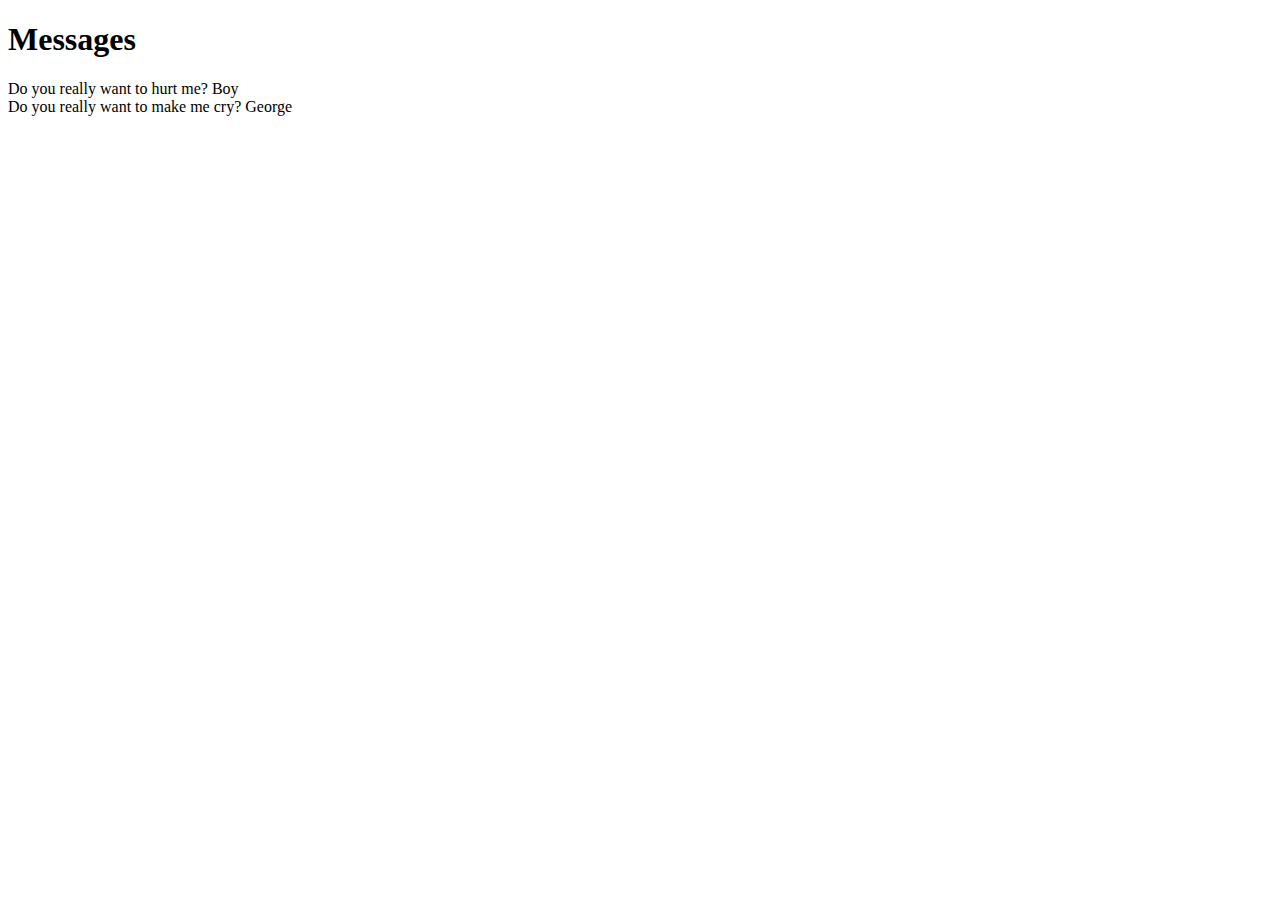
<file: messages/index.html>
<!DOCTYPE html>

<html>

<head>
  <meta charset="utf-8" />
  <title>Messages</title>
  <script>
    function parse() {
      jsonData = '[{"id":1,"content":"Do you really want to hurt me?","username":"Boy"},{"id":2,"content":"Do you really want to make me cry?","username":"George"}]';
      var obj = JSON.parse(jsonData);
      document.getElementById("messages").innerHTML = obj[0].content + " " + obj[0].username + "<br>" + obj[1].content + " " + obj[1].username;
    }
  </script>
</head>

<body onload="parse()">
  <h1>Messages</h1>
  <div id="messages"></div>
</body>

</html>
</file>
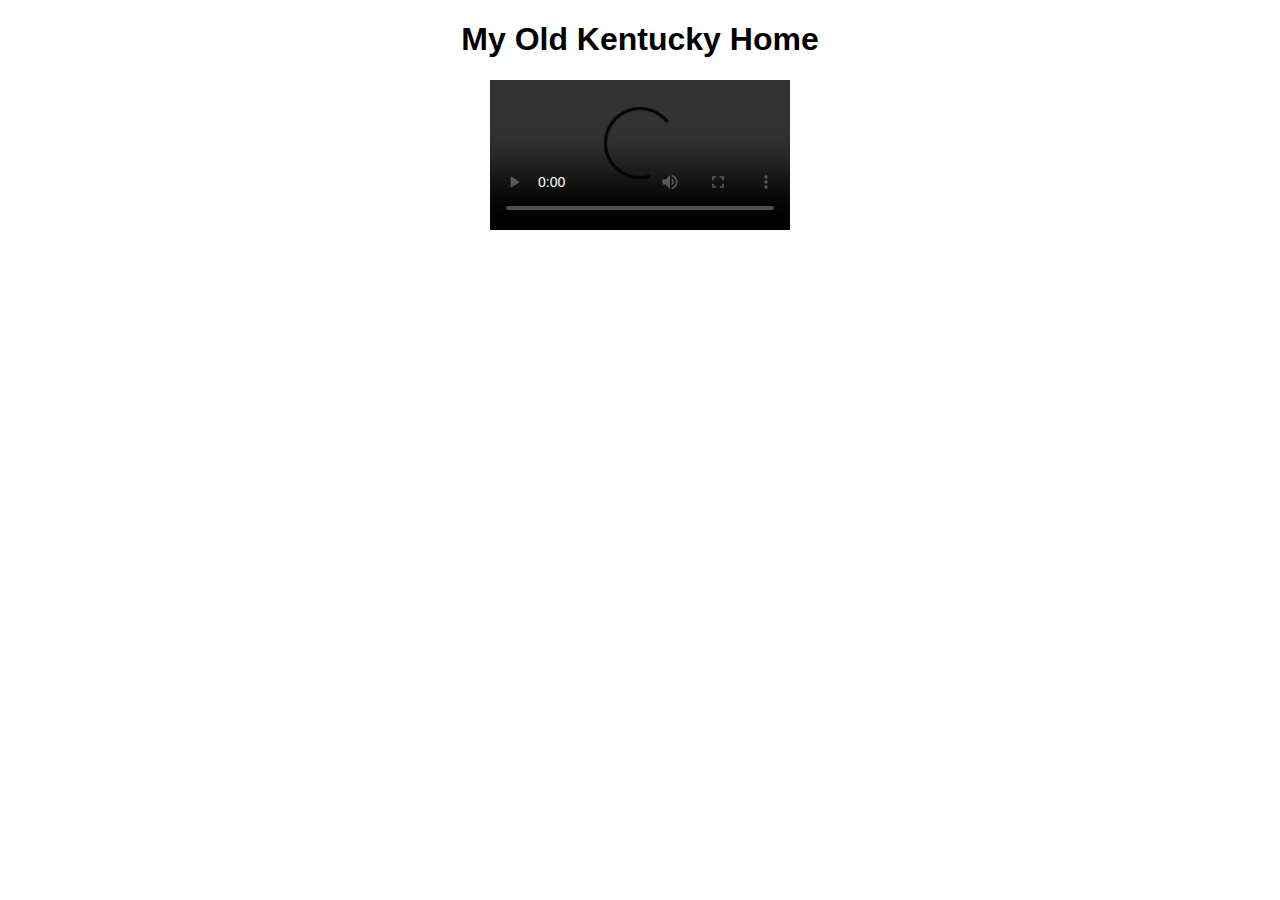
<file: my_old_kentucky_home/index.html>
<!DOCTYPE html>
<html>
	<head>
		<meta charset="utf-8" />
		<title>My Old Kentucky Home</title>
		<link rel="stylesheet" href="style.css" type="text/css" />
	</head>

<body>

	<h1 id="title">My Old Kentucky Home</h1>

	<video src="https://www.cs.tufts.edu/comp/20/my_old_kentucky_home.mp4" id="music_video" controls></video>
	<div id="lyrics"></div>

		<script>
			var video = document.getElementById("music_video");
			var lyrics = document.getElementById("lyrics");

			video.addEventListener("timeupdate", function() {
				if (video.currentTime < 4) {
					lyrics.innerHTML = '<img src="http://www.50states.com/flag/image/nunst026.gif" alt="Image"/>';
				}
				else if (video.currentTime > 4 && video.currentTime < 8) {
					lyrics.innerHTML = '<img src="http://images.clipartpanda.com/kentucky-clipart-flag-46.svg" alt="Image"/>';
				}
				else if (video.currentTime > 8 && video.currentTime < 15) {
					lyrics.innerHTML = "The sun shines bright in My Old Kentucky Home,";
				}
				else if (video.currentTime > 15 && video.currentTime < 21) {
					lyrics.innerHTML = "'Tis summer, the people are gay;";
				}
				else if (video.currentTime > 21 && video.currentTime < 28) {
					lyrics.innerHTML = "The corn-top's ripe and the meadow's in the bloom";
				}
				else if (video.currentTime > 28 && video.currentTime < 35) {
					lyrics.innerHTML = "While the birds make music all the day.";
				}
				else if (video.currentTime > 35 && video.currentTime < 43) {
					lyrics.innerHTML = "The young folks roll on the little cabin floor,";
				}
				else if (video.currentTime > 43 && video.currentTime < 49) {
					lyrics.innerHTML = "All merry, all happy and bright;";
				}
				else if (video.currentTime > 49 && video.currentTime < 56) {
					lyrics.innerHTML = "By 'n' by hard times comes a knocking at the door,";
				}
				else if (video.currentTime > 56 && video.currentTime < 63) {
					lyrics.innerHTML = "Then My Old Kentucky Home, good night!";
				}
				else if (video.currentTime > 63) {
					lyrics.innerHTML = "Chorus:<br> Weep no more my lady, <br> Oh weep no more today; <br> We will sing one song <br> For My Old Kentucky Home, <br> For My Old Kentucky Home, far away";
				}
				else {
					lyrics.innerHTML= "";
				}
			}, false);
		</script>
</body>
</html>
</file>
<file: my_old_kentucky_home/style.css>
body {
	text-align: center;
	font-family: arial;
}
#Title {
	text-align: center;
	font-family: arial;
	font-weight: 600;
	font-size: 150%
}
</file>
